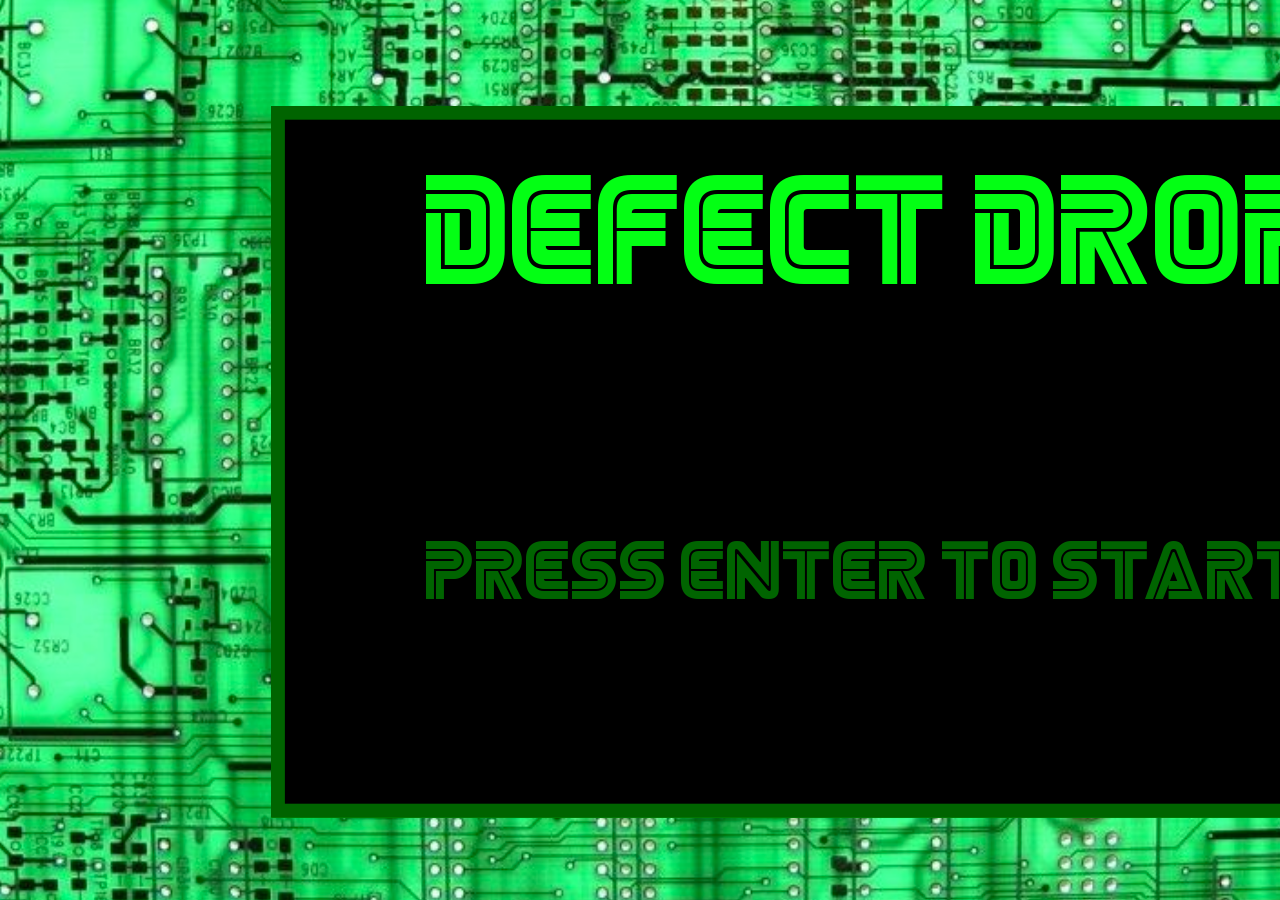
<file: index.html>
<!DOCTYPE html5>
<html lang="en">
<head>
<title> DEFECT DROP </title>
<meta charset="utf-8">
<link rel="stylesheet" href="styles/main.css" type="text/css">
<link rel="stylesheet" href="styles/r0b0t_f0nt/stylesheet.css" type="text/css">
<script src="scripts/main.js"></script>
</head>
<body>
<audio src="audio/plop.wav" id="ping"></audio>
<audio src="audio/negateSound.wav" id="uhuh"></audio>
<audio src="audio/bonusAtom.wav" id="bring"></audio>
<audio src="audio/bonusAtomLand.wav" id="thud"></audio>
<canvas id="myCanvas" width="1490" height="830"></canvas>
</body>
</html>
</file>
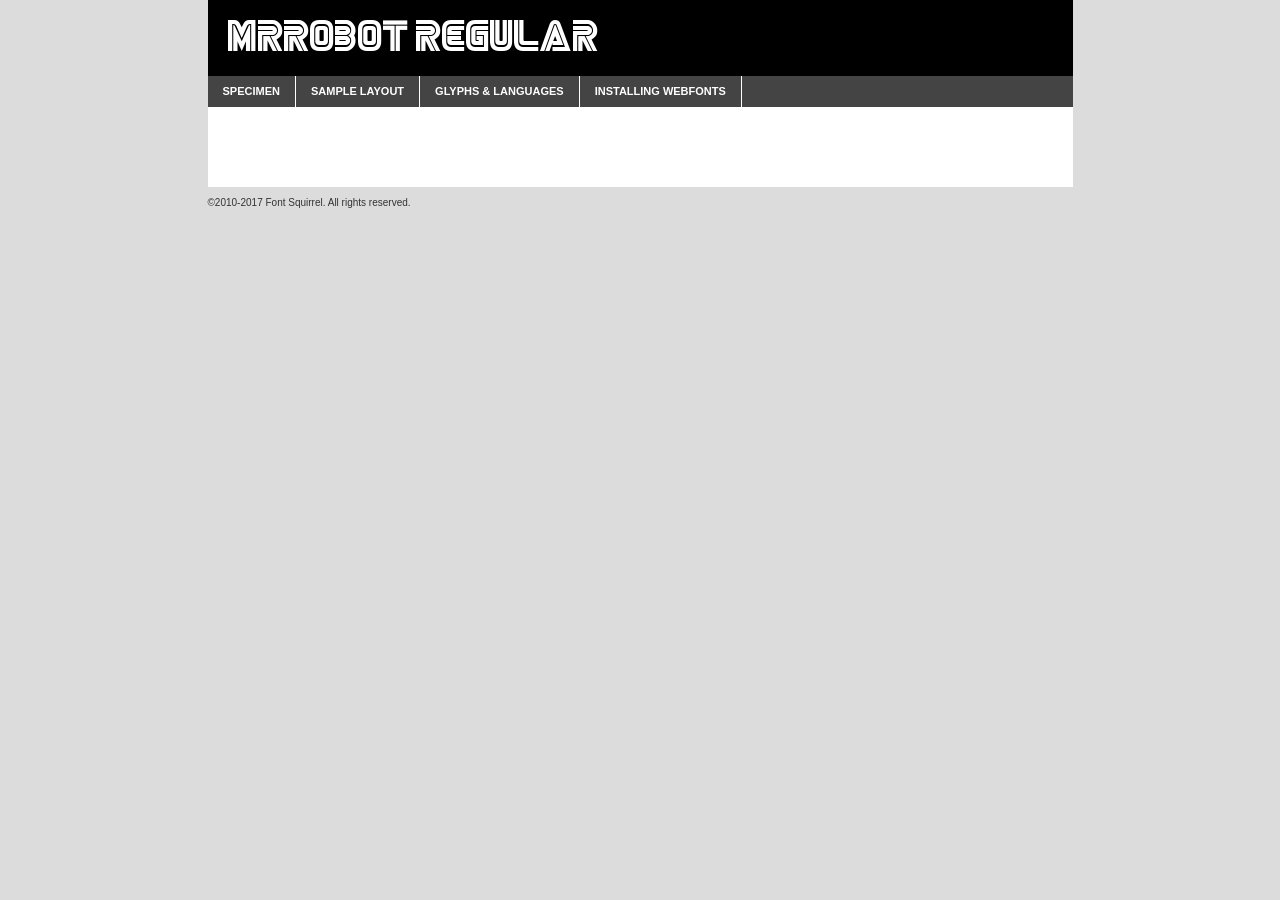
<file: styles/r0b0t_f0nt/mr_robot-demo.html>
<!DOCTYPE html PUBLIC "-//W3C//DTD XHTML 1.0 Transitional//EN"
	"http://www.w3.org/TR/xhtml1/DTD/xhtml1-transitional.dtd">

<html xmlns="http://www.w3.org/1999/xhtml" xml:lang="en" lang="en">
<head>
	<meta http-equiv="Content-Type" content="text/html; charset=utf-8" />
	<script src="http://ajax.googleapis.com/ajax/libs/jquery/1.7.2/jquery.min.js" type="text/javascript" charset="utf-8"></script>
	<script type="text/javascript">
	(function($){$.fn.easyTabs=function(option){var param=jQuery.extend({fadeSpeed:"fast",defaultContent:1,activeClass:'active'},option);$(this).each(function(){var thisId="#"+this.id;if(param.defaultContent==''){param.defaultContent=1;}
	if(typeof param.defaultContent=="number")
	{var defaultTab=$(thisId+" .tabs li:eq("+(param.defaultContent-1)+") a").attr('href').substr(1);}else{var defaultTab=param.defaultContent;}
	$(thisId+" .tabs li a").each(function(){var tabToHide=$(this).attr('href').substr(1);$("#"+tabToHide).addClass('easytabs-tab-content');});hideAll();changeContent(defaultTab);function hideAll(){$(thisId+" .easytabs-tab-content").hide();}
	function changeContent(tabId){hideAll();$(thisId+" .tabs li").removeClass(param.activeClass);$(thisId+" .tabs li a[href=#"+tabId+"]").closest('li').addClass(param.activeClass);if(param.fadeSpeed!="none")
	{$(thisId+" #"+tabId).fadeIn(param.fadeSpeed);}else{$(thisId+" #"+tabId).show();}}
	$(thisId+" .tabs li").click(function(){var tabId=$(this).find('a').attr('href').substr(1);changeContent(tabId);return false;});});}})(jQuery);
	</script>
	<link rel="stylesheet" href="specimen_files/specimen_stylesheet.css" type="text/css" charset="utf-8" />
	<link rel="stylesheet" href="stylesheet.css" type="text/css" charset="utf-8" />

	<style type="text/css">
					body{
				font-family: 'mrrobotregular';
							}
		</style>

	<title>MrRobot Regular Specimen</title>
	
	
	<script type="text/javascript" charset="utf-8">
		$(document).ready(function() {
			$('#container').easyTabs({defaultContent:1});
		});
	</script>
</head>

<body>
<div id="container">
	<div id="header">
		MrRobot Regular	</div>
	<ul class="tabs">
		<li><a href="#specimen">Specimen</a></li>
		<li><a href="#layout">Sample Layout</a></li>
				<li><a href="#glyphs">Glyphs &amp; Languages</a></li>
		<li><a href="#installing">Installing Webfonts</a></li>
		
	</ul>
	
	<div id="main_content">

		
			<div id="specimen">
		
				<div class="section">
					<div class="grid12 firstcol">
						<div class="huge">AaBb</div>
					</div>
				</div>
		
				<div class="section">
					<div class="glyph_range">A&#x200B;B&#x200b;C&#x200b;D&#x200b;E&#x200b;F&#x200b;G&#x200b;H&#x200b;I&#x200b;J&#x200b;K&#x200b;L&#x200b;M&#x200b;N&#x200b;O&#x200b;P&#x200b;Q&#x200b;R&#x200b;S&#x200b;T&#x200b;U&#x200b;V&#x200b;W&#x200b;X&#x200b;Y&#x200b;Z&#x200b;a&#x200b;b&#x200b;c&#x200b;d&#x200b;e&#x200b;f&#x200b;g&#x200b;h&#x200b;i&#x200b;j&#x200b;k&#x200b;l&#x200b;m&#x200b;n&#x200b;o&#x200b;p&#x200b;q&#x200b;r&#x200b;s&#x200b;t&#x200b;u&#x200b;v&#x200b;w&#x200b;x&#x200b;y&#x200b;z&#x200b;1&#x200b;2&#x200b;3&#x200b;4&#x200b;5&#x200b;6&#x200b;7&#x200b;8&#x200b;9&#x200b;0&#x200b;&amp;&#x200b;.&#x200b;,&#x200b;?&#x200b;!&#x200b;&#64;&#x200b;(&#x200b;)&#x200b;#&#x200b;$&#x200b;%&#x200b;*&#x200b;+&#x200b;-&#x200b;=&#x200b;:&#x200b;;</div>
				</div>
				<div class="section">
					<div class="grid12 firstcol">
						<table class="sample_table">
							<tr><td>10</td><td class="size10">abcdefghijklmnopqrstuvwxyzABCDEFGHIJKLMNOPQRSTUVWXYZ0123456789abcdefghijklmnopqrstuvwxyzABCDEFGHIJKLMNOPQRSTUVWXYZ0123456789abcdefghijklmnopqrstuvwxyzABCDEFGHIJKLMNOPQRSTUVWXYZ</td></tr>
							<tr><td>11</td><td class="size11">abcdefghijklmnopqrstuvwxyzABCDEFGHIJKLMNOPQRSTUVWXYZ0123456789abcdefghijklmnopqrstuvwxyzABCDEFGHIJKLMNOPQRSTUVWXYZ0123456789abcdefghijklmnopqrstuvwxyzABCDEFGHIJKLMNOPQRSTUVWXYZ</td></tr>
							<tr><td>12</td><td class="size12">abcdefghijklmnopqrstuvwxyzABCDEFGHIJKLMNOPQRSTUVWXYZ0123456789abcdefghijklmnopqrstuvwxyzABCDEFGHIJKLMNOPQRSTUVWXYZ0123456789abcdefghijklmnopqrstuvwxyzABCDEFGHIJKLMNOPQRSTUVWXYZ</td></tr>
							<tr><td>13</td><td class="size13">abcdefghijklmnopqrstuvwxyzABCDEFGHIJKLMNOPQRSTUVWXYZ0123456789abcdefghijklmnopqrstuvwxyzABCDEFGHIJKLMNOPQRSTUVWXYZ0123456789abcdefghijklmnopqrstuvwxyzABCDEFGHIJKLMNOPQRSTUVWXYZ</td></tr>
							<tr><td>14</td><td class="size14">abcdefghijklmnopqrstuvwxyzABCDEFGHIJKLMNOPQRSTUVWXYZ0123456789abcdefghijklmnopqrstuvwxyzABCDEFGHIJKLMNOPQRSTUVWXYZ0123456789abcdefghijklmnopqrstuvwxyzABCDEFGHIJKLMNOPQRSTUVWXYZ</td></tr>
							<tr><td>16</td><td class="size16">abcdefghijklmnopqrstuvwxyzABCDEFGHIJKLMNOPQRSTUVWXYZ0123456789abcdefghijklmnopqrstuvwxyzABCDEFGHIJKLMNOPQRSTUVWXYZ</td></tr>
							<tr><td>18</td><td class="size18">abcdefghijklmnopqrstuvwxyzABCDEFGHIJKLMNOPQRSTUVWXYZ0123456789abcdefghijklmnopqrstuvwxyzABCDEFGHIJKLMNOPQRSTUVWXYZ</td></tr>
							<tr><td>20</td><td class="size20">abcdefghijklmnopqrstuvwxyzABCDEFGHIJKLMNOPQRSTUVWXYZ0123456789abcdefghijklmnopqrstuvwxyzABCDEFGHIJKLMNOPQRSTUVWXYZ</td></tr>
							<tr><td>24</td><td class="size24">abcdefghijklmnopqrstuvwxyzABCDEFGHIJKLMNOPQRSTUVWXYZ0123456789abcdefghijklmnopqrstuvwxyzABCDEFGHIJKLMNOPQRSTUVWXYZ</td></tr>
							<tr><td>30</td><td class="size30">abcdefghijklmnopqrstuvwxyzABCDEFGHIJKLMNOPQRSTUVWXYZ0123456789abcdefghijklmnopqrstuvwxyzABCDEFGHIJKLMNOPQRSTUVWXYZ</td></tr>
							<tr><td>36</td><td class="size36">abcdefghijklmnopqrstuvwxyzABCDEFGHIJKLMNOPQRSTUVWXYZ0123456789abcdefghijklmnopqrstuvwxyzABCDEFGHIJKLMNOPQRSTUVWXYZ</td></tr>
							<tr><td>48</td><td class="size48">abcdefghijklmnopqrstuvwxyzABCDEFGHIJKLMNOPQRSTUVWXYZ0123456789abcdefghijklmnopqrstuvwxyzABCDEFGHIJKLMNOPQRSTUVWXYZ</td></tr>
							<tr><td>60</td><td class="size60">abcdefghijklmnopqrstuvwxyzABCDEFGHIJKLMNOPQRSTUVWXYZ0123456789abcdefghijklmnopqrstuvwxyzABCDEFGHIJKLMNOPQRSTUVWXYZ</td></tr>
							<tr><td>72</td><td class="size72">abcdefghijklmnopqrstuvwxyzABCDEFGHIJKLMNOPQRSTUVWXYZ0123456789abcdefghijklmnopqrstuvwxyzABCDEFGHIJKLMNOPQRSTUVWXYZ</td></tr>
							<tr><td>90</td><td class="size90">abcdefghijklmnopqrstuvwxyzABCDEFGHIJKLMNOPQRSTUVWXYZ0123456789abcdefghijklmnopqrstuvwxyzABCDEFGHIJKLMNOPQRSTUVWXYZ</td></tr>
						</table>
				
					</div>
			
				</div>
		
		
		
								<div class="section" id="bodycomparison">


										<div id="xheight">
				<div class="fontbody">&#x25FC;&#x25FC;&#x25FC;&#x25FC;&#x25FC;&#x25FC;&#x25FC;&#x25FC;&#x25FC;&#x25FC;&#x25FC;&#x25FC;&#x25FC;&#x25FC;&#x25FC;&#x25FC;&#x25FC;&#x25FC;&#x25FC;&#x25FC;&#x25FC;&#x25FC;&#x25FC;&#x25FC;&#x25FC;&#x25FC;&#x25FC;&#x25FC;&#x25FC;&#x25FC;&#x25FC;&#x25FC;&#x25FC;&#x25FC;&#x25FC;&#x25FC;&#x25FC;&#x25FC;&#x25FC;&#x25FC;&#x25FC;&#x25FC;&#x25FC;&#x25FC;&#x25FC;&#x25FC;&#x25FC;&#x25FC;&#x25FC;&#x25FC;&#x25FC;&#x25FC;&#x25FC;&#x25FC;&#x25FC;&#x25FC;&#x25FC;&#x25FC;&#x25FC;&#x25FC;&#x25FC;&#x25FC;&#x25FC;&#x25FC;&#x25FC;&#x25FC;&#x25FC;&#x25FC;&#x25FC;&#x25FC;&#x25FC;&#x25FC;&#x25FC;&#x25FC;&#x25FC;&#x25FC;&#x25FC;&#x25FC;&#x25FC;&#x25FC;&#x25FC;&#x25FC;&#x25FC;&#x25FC;&#x25FC;&#x25FC;&#x25FC;&#x25FC;&#x25FC;&#x25FC;&#x25FC;&#x25FC;&#x25FC;&#x25FC;&#x25FC;&#x25FC;&#x25FC;&#x25FC;&#x25FC;body</div><div class="arialbody">body</div><div class="verdanabody">body</div><div class="georgiabody">body</div></div>
										<div class="fontbody" style="z-index:1">
											body<span>MrRobot Regular</span>
										</div>
										<div class="arialbody" style="z-index:1">
											body<span>Arial</span>
										</div>
										<div class="verdanabody" style="z-index:1">
											body<span>Verdana</span>
										</div>
										<div class="georgiabody" style="z-index:1">
											body<span>Georgia</span>
										</div>



								</div>
		
		
				<div class="section psample psample_row1" id="">
					
					<div class="grid2 firstcol">
						<p class="size10"><span>10.</span>Aenean lacinia bibendum nulla sed consectetur. Fusce dapibus, tellus ac cursus commodo, tortor mauris condimentum nibh, ut fermentum massa justo sit amet risus. Nullam id dolor id nibh ultricies vehicula ut id elit. Cum sociis natoque penatibus et magnis dis parturient montes, nascetur ridiculus mus. Nulla vitae elit libero, a pharetra augue.</p>
			
					</div>
					<div class="grid3">
						<p class="size11"><span>11.</span>Aenean lacinia bibendum nulla sed consectetur. Fusce dapibus, tellus ac cursus commodo, tortor mauris condimentum nibh, ut fermentum massa justo sit amet risus. Nullam id dolor id nibh ultricies vehicula ut id elit. Cum sociis natoque penatibus et magnis dis parturient montes, nascetur ridiculus mus. Nulla vitae elit libero, a pharetra augue.</p>
			
					</div>
					<div class="grid3">
						<p class="size12"><span>12.</span>Aenean lacinia bibendum nulla sed consectetur. Fusce dapibus, tellus ac cursus commodo, tortor mauris condimentum nibh, ut fermentum massa justo sit amet risus. Nullam id dolor id nibh ultricies vehicula ut id elit. Cum sociis natoque penatibus et magnis dis parturient montes, nascetur ridiculus mus. Nulla vitae elit libero, a pharetra augue.</p>
			
					</div>
					<div class="grid4">
						<p class="size13"><span>13.</span>Aenean lacinia bibendum nulla sed consectetur. Fusce dapibus, tellus ac cursus commodo, tortor mauris condimentum nibh, ut fermentum massa justo sit amet risus. Nullam id dolor id nibh ultricies vehicula ut id elit. Cum sociis natoque penatibus et magnis dis parturient montes, nascetur ridiculus mus. Nulla vitae elit libero, a pharetra augue.</p>
			
					</div>
					<div class="white_blend"></div>
					
				</div>
				<div class="section psample psample_row2" id="">
					<div class="grid3 firstcol">
						<p class="size14"><span>14.</span>Aenean lacinia bibendum nulla sed consectetur. Fusce dapibus, tellus ac cursus commodo, tortor mauris condimentum nibh, ut fermentum massa justo sit amet risus. Nullam id dolor id nibh ultricies vehicula ut id elit. Cum sociis natoque penatibus et magnis dis parturient montes, nascetur ridiculus mus. Nulla vitae elit libero, a pharetra augue.</p>
			
					</div>
					<div class="grid4">
						<p class="size16"><span>16.</span>Aenean lacinia bibendum nulla sed consectetur. Fusce dapibus, tellus ac cursus commodo, tortor mauris condimentum nibh, ut fermentum massa justo sit amet risus. Nullam id dolor id nibh ultricies vehicula ut id elit. Cum sociis natoque penatibus et magnis dis parturient montes, nascetur ridiculus mus. Nulla vitae elit libero, a pharetra augue.</p>
			
					</div>
					<div class="grid5">
						<p class="size18"><span>18.</span>Aenean lacinia bibendum nulla sed consectetur. Fusce dapibus, tellus ac cursus commodo, tortor mauris condimentum nibh, ut fermentum massa justo sit amet risus. Nullam id dolor id nibh ultricies vehicula ut id elit. Cum sociis natoque penatibus et magnis dis parturient montes, nascetur ridiculus mus. Nulla vitae elit libero, a pharetra augue.</p>
			
					</div>

					<div class="white_blend"></div>

				</div>
				
				<div class="section psample psample_row3" id="">
					<div class="grid5 firstcol">
						<p class="size20"><span>20.</span>Aenean lacinia bibendum nulla sed consectetur. Fusce dapibus, tellus ac cursus commodo, tortor mauris condimentum nibh, ut fermentum massa justo sit amet risus. Nullam id dolor id nibh ultricies vehicula ut id elit. Cum sociis natoque penatibus et magnis dis parturient montes, nascetur ridiculus mus. Nulla vitae elit libero, a pharetra augue.</p>
					</div>
					<div class="grid7">
						<p class="size24"><span>24.</span>Aenean lacinia bibendum nulla sed consectetur. Fusce dapibus, tellus ac cursus commodo, tortor mauris condimentum nibh, ut fermentum massa justo sit amet risus. Nullam id dolor id nibh ultricies vehicula ut id elit. Cum sociis natoque penatibus et magnis dis parturient montes, nascetur ridiculus mus. Nulla vitae elit libero, a pharetra augue.</p>
					</div>
					
					<div class="white_blend"></div>
					
				</div>
				
				<div class="section psample psample_row4" id="">
					<div class="grid12 firstcol">
						<p class="size30"><span>30.</span>Aenean lacinia bibendum nulla sed consectetur. Fusce dapibus, tellus ac cursus commodo, tortor mauris condimentum nibh, ut fermentum massa justo sit amet risus. Nullam id dolor id nibh ultricies vehicula ut id elit. Cum sociis natoque penatibus et magnis dis parturient montes, nascetur ridiculus mus. Nulla vitae elit libero, a pharetra augue.</p>
					</div>
					<div class="white_blend"></div>
					
				</div>
				
				
				
				<div class="section psample psample_row1 fullreverse">
					<div class="grid2 firstcol">
						<p class="size10"><span>10.</span>Aenean lacinia bibendum nulla sed consectetur. Fusce dapibus, tellus ac cursus commodo, tortor mauris condimentum nibh, ut fermentum massa justo sit amet risus. Nullam id dolor id nibh ultricies vehicula ut id elit. Cum sociis natoque penatibus et magnis dis parturient montes, nascetur ridiculus mus. Nulla vitae elit libero, a pharetra augue.</p>
			
					</div>
					<div class="grid3">
						<p class="size11"><span>11.</span>Aenean lacinia bibendum nulla sed consectetur. Fusce dapibus, tellus ac cursus commodo, tortor mauris condimentum nibh, ut fermentum massa justo sit amet risus. Nullam id dolor id nibh ultricies vehicula ut id elit. Cum sociis natoque penatibus et magnis dis parturient montes, nascetur ridiculus mus. Nulla vitae elit libero, a pharetra augue.</p>
			
					</div>
					<div class="grid3">
						<p class="size12"><span>12.</span>Aenean lacinia bibendum nulla sed consectetur. Fusce dapibus, tellus ac cursus commodo, tortor mauris condimentum nibh, ut fermentum massa justo sit amet risus. Nullam id dolor id nibh ultricies vehicula ut id elit. Cum sociis natoque penatibus et magnis dis parturient montes, nascetur ridiculus mus. Nulla vitae elit libero, a pharetra augue.</p>
			
					</div>
					<div class="grid4">
						<p class="size13"><span>13.</span>Aenean lacinia bibendum nulla sed consectetur. Fusce dapibus, tellus ac cursus commodo, tortor mauris condimentum nibh, ut fermentum massa justo sit amet risus. Nullam id dolor id nibh ultricies vehicula ut id elit. Cum sociis natoque penatibus et magnis dis parturient montes, nascetur ridiculus mus. Nulla vitae elit libero, a pharetra augue.</p>
			
					</div>
					<div class="black_blend"></div>
					
				</div>
				
				<div class="section psample psample_row2 fullreverse">
					<div class="grid3 firstcol">
						<p class="size14"><span>14.</span>Aenean lacinia bibendum nulla sed consectetur. Fusce dapibus, tellus ac cursus commodo, tortor mauris condimentum nibh, ut fermentum massa justo sit amet risus. Nullam id dolor id nibh ultricies vehicula ut id elit. Cum sociis natoque penatibus et magnis dis parturient montes, nascetur ridiculus mus. Nulla vitae elit libero, a pharetra augue.</p>
			
					</div>
					<div class="grid4">
						<p class="size16"><span>16.</span>Aenean lacinia bibendum nulla sed consectetur. Fusce dapibus, tellus ac cursus commodo, tortor mauris condimentum nibh, ut fermentum massa justo sit amet risus. Nullam id dolor id nibh ultricies vehicula ut id elit. Cum sociis natoque penatibus et magnis dis parturient montes, nascetur ridiculus mus. Nulla vitae elit libero, a pharetra augue.</p>
			
					</div>
					<div class="grid5">
						<p class="size18"><span>18.</span>Aenean lacinia bibendum nulla sed consectetur. Fusce dapibus, tellus ac cursus commodo, tortor mauris condimentum nibh, ut fermentum massa justo sit amet risus. Nullam id dolor id nibh ultricies vehicula ut id elit. Cum sociis natoque penatibus et magnis dis parturient montes, nascetur ridiculus mus. Nulla vitae elit libero, a pharetra augue.</p>
			
					</div>
					<div class="black_blend"></div>

				</div>
				
				<div class="section psample fullreverse psample_row3" id="">
					<div class="grid5 firstcol">
						<p class="size20"><span>20.</span>Aenean lacinia bibendum nulla sed consectetur. Fusce dapibus, tellus ac cursus commodo, tortor mauris condimentum nibh, ut fermentum massa justo sit amet risus. Nullam id dolor id nibh ultricies vehicula ut id elit. Cum sociis natoque penatibus et magnis dis parturient montes, nascetur ridiculus mus. Nulla vitae elit libero, a pharetra augue.</p>
					</div>
					<div class="grid7">
						<p class="size24"><span>24.</span>Aenean lacinia bibendum nulla sed consectetur. Fusce dapibus, tellus ac cursus commodo, tortor mauris condimentum nibh, ut fermentum massa justo sit amet risus. Nullam id dolor id nibh ultricies vehicula ut id elit. Cum sociis natoque penatibus et magnis dis parturient montes, nascetur ridiculus mus. Nulla vitae elit libero, a pharetra augue.</p>
					</div>
					
					<div class="black_blend"></div>
					
				</div>
				
				<div class="section psample fullreverse psample_row4" id="" style="border-bottom: 20px #000 solid;">
					<div class="grid12 firstcol">
						<p class="size30"><span>30.</span>Aenean lacinia bibendum nulla sed consectetur. Fusce dapibus, tellus ac cursus commodo, tortor mauris condimentum nibh, ut fermentum massa justo sit amet risus. Nullam id dolor id nibh ultricies vehicula ut id elit. Cum sociis natoque penatibus et magnis dis parturient montes, nascetur ridiculus mus. Nulla vitae elit libero, a pharetra augue.</p>
					</div>
					<div class="black_blend"></div>
					
				</div>
				
				
				
				
			</div>
			
			<div id="layout">
				
				<div class="section">
					
					<div class="grid12 firstcol">
						<h1>Lorem Ipsum Dolor</h1>
						<h2>Etiam porta sem malesuada magna mollis euismod</h2>
						
						<p class="byline">By <a href="#link">Aenean Lacinia</a></p>
					</div>
				</div>
				<div class="section">
					<div class="grid8 firstcol">
						<p class="large">Donec sed odio dui. Morbi leo risus, porta ac consectetur ac, vestibulum at eros. Fusce dapibus, tellus ac cursus commodo, tortor mauris condimentum nibh, ut fermentum massa justo sit amet risus. </p>

						
						<h3>Pellentesque ornare sem</h3>

						<p>Maecenas sed diam eget risus varius blandit sit amet non magna. Maecenas faucibus mollis interdum. Donec ullamcorper nulla non metus auctor fringilla. Nullam id dolor id nibh ultricies vehicula ut id elit. Nullam id dolor id nibh ultricies vehicula ut id elit. </p>

						<p>Aenean eu leo quam. Pellentesque ornare sem lacinia quam venenatis vestibulum. Lorem ipsum dolor sit amet, consectetur adipiscing elit. Cum sociis natoque penatibus et magnis dis parturient montes, nascetur ridiculus mus. </p>

						<p>Nulla vitae elit libero, a pharetra augue. Praesent commodo cursus magna, vel scelerisque nisl consectetur et. Aenean lacinia bibendum nulla sed consectetur. </p>

						<p>Nullam quis risus eget urna mollis ornare vel eu leo. Nullam quis risus eget urna mollis ornare vel eu leo. Maecenas sed diam eget risus varius blandit sit amet non magna. Donec ullamcorper nulla non metus auctor fringilla. </p>

						<h3>Cras mattis consectetur</h3>

						<p>Aenean eu leo quam. Pellentesque ornare sem lacinia quam venenatis vestibulum. Aenean lacinia bibendum nulla sed consectetur. Integer posuere erat a ante venenatis dapibus posuere velit aliquet. Cras mattis consectetur purus sit amet fermentum. </p>

						<p>Nullam id dolor id nibh ultricies vehicula ut id elit. Nullam quis risus eget urna mollis ornare vel eu leo. Cras mattis consectetur purus sit amet fermentum.</p>
					</div>
					
					<div class="grid4 sidebar">
						
						<div class="box reverse">
							<p class="last">Nullam quis risus eget urna mollis ornare vel eu leo. Donec ullamcorper nulla non metus auctor fringilla. Cras mattis consectetur purus sit amet fermentum. Sed posuere consectetur est at lobortis. Lorem ipsum dolor sit amet, consectetur adipiscing elit. </p>
						</div>
						
						<p class="caption">Maecenas sed diam eget risus varius.</p>

						<p>Vestibulum id ligula porta felis euismod semper. Integer posuere erat a ante venenatis dapibus posuere velit aliquet. Vestibulum id ligula porta felis euismod semper. Sed posuere consectetur est at lobortis. Maecenas sed diam eget risus varius blandit sit amet non magna. Fusce dapibus, tellus ac cursus commodo, tortor mauris condimentum nibh, ut fermentum massa justo sit amet risus. </p>

					

						<p>Duis mollis, est non commodo luctus, nisi erat porttitor ligula, eget lacinia odio sem nec elit. Aenean lacinia bibendum nulla sed consectetur. Vivamus sagittis lacus vel augue laoreet rutrum faucibus dolor auctor. Aenean lacinia bibendum nulla sed consectetur. Nullam quis risus eget urna mollis ornare vel eu leo. </p>

						<p>Praesent commodo cursus magna, vel scelerisque nisl consectetur et. Donec ullamcorper nulla non metus auctor fringilla. Maecenas faucibus mollis interdum. Fusce dapibus, tellus ac cursus commodo, tortor mauris condimentum nibh, ut fermentum massa justo sit amet risus. </p>

					</div>
				</div>
				
			</div>


			



		<div id="glyphs">
			<div class="section">
				<div class="grid12 firstcol">
			
				<h1>Language Support</h1>
				<p>The subset of MrRobot Regular in this kit supports the following languages:<br />
			
					Albanian, Basque, Breton, Chamorro, Danish, Dutch, English, Faroese, Finnish, French, Frisian, Galician, German, Icelandic, Italian, Malagasy, Norwegian, Portuguese, Spanish, Alsatian, Aragonese, Arapaho, Arrernte, Asturian, Aymara, Bislama, Cebuano, Corsican, Fijian, French_creole, Genoese, Gilbertese, Greenlandic, Haitian_creole, Hiligaynon, Hmong, Hopi, Ibanag, Iloko_ilokano, Indonesian, Interglossa_glosa, Interlingua, Irish_gaelic, Jerriais, Lojban, Lombard, Luxembourgeois, Manx, Mohawk, Norfolk_pitcairnese, Occitan, Oromo, Pangasinan, Papiamento, Piedmontese, Potawatomi, Rhaeto-romance, Romansh, Rotokas, Sami_lule, Samoan, Sardinian, Scots_gaelic, Seychelles_creole, Shona, Sicilian, Somali, Southern_ndebele, Swahili, Swati_swazi, Tagalog_filipino_pilipino, Tetum, Tok_pisin, Uyghur_latinized, Volapuk, Walloon, Warlpiri, Xhosa, Yapese, Zulu, Latinbasic, Ubasic, Demo				</p>
				<h1>Glyph Chart</h1>
				<p>The subset of MrRobot Regular in this kit includes all the glyphs listed below. Unicode entities are included above each glyph to help you insert individual characters into your layout.</p>
				<div id="glyph_chart">
			
																				 <div><p>&amp;#32;</p>&#32;</div>
																				 <div><p>&amp;#33;</p>&#33;</div>
																				 <div><p>&amp;#34;</p>&#34;</div>
																				 <div><p>&amp;#35;</p>&#35;</div>
																				 <div><p>&amp;#36;</p>&#36;</div>
																				 <div><p>&amp;#37;</p>&#37;</div>
																				 <div><p>&amp;#38;</p>&#38;</div>
																				 <div><p>&amp;#39;</p>&#39;</div>
																				 <div><p>&amp;#40;</p>&#40;</div>
																				 <div><p>&amp;#41;</p>&#41;</div>
																				 <div><p>&amp;#42;</p>&#42;</div>
																				 <div><p>&amp;#43;</p>&#43;</div>
																				 <div><p>&amp;#44;</p>&#44;</div>
																				 <div><p>&amp;#45;</p>&#45;</div>
																				 <div><p>&amp;#46;</p>&#46;</div>
																				 <div><p>&amp;#47;</p>&#47;</div>
																				 <div><p>&amp;#48;</p>&#48;</div>
																				 <div><p>&amp;#49;</p>&#49;</div>
																				 <div><p>&amp;#50;</p>&#50;</div>
																				 <div><p>&amp;#51;</p>&#51;</div>
																				 <div><p>&amp;#52;</p>&#52;</div>
																				 <div><p>&amp;#53;</p>&#53;</div>
																				 <div><p>&amp;#54;</p>&#54;</div>
																				 <div><p>&amp;#55;</p>&#55;</div>
																				 <div><p>&amp;#56;</p>&#56;</div>
																				 <div><p>&amp;#57;</p>&#57;</div>
																				 <div><p>&amp;#58;</p>&#58;</div>
																				 <div><p>&amp;#59;</p>&#59;</div>
																				 <div><p>&amp;#60;</p>&#60;</div>
																				 <div><p>&amp;#61;</p>&#61;</div>
																				 <div><p>&amp;#62;</p>&#62;</div>
																				 <div><p>&amp;#63;</p>&#63;</div>
																				 <div><p>&amp;#64;</p>&#64;</div>
																				 <div><p>&amp;#65;</p>&#65;</div>
																				 <div><p>&amp;#66;</p>&#66;</div>
																				 <div><p>&amp;#67;</p>&#67;</div>
																				 <div><p>&amp;#68;</p>&#68;</div>
																				 <div><p>&amp;#69;</p>&#69;</div>
																				 <div><p>&amp;#70;</p>&#70;</div>
																				 <div><p>&amp;#71;</p>&#71;</div>
																				 <div><p>&amp;#72;</p>&#72;</div>
																				 <div><p>&amp;#73;</p>&#73;</div>
																				 <div><p>&amp;#74;</p>&#74;</div>
																				 <div><p>&amp;#75;</p>&#75;</div>
																				 <div><p>&amp;#76;</p>&#76;</div>
																				 <div><p>&amp;#77;</p>&#77;</div>
																				 <div><p>&amp;#78;</p>&#78;</div>
																				 <div><p>&amp;#79;</p>&#79;</div>
																				 <div><p>&amp;#80;</p>&#80;</div>
																				 <div><p>&amp;#81;</p>&#81;</div>
																				 <div><p>&amp;#82;</p>&#82;</div>
																				 <div><p>&amp;#83;</p>&#83;</div>
																				 <div><p>&amp;#84;</p>&#84;</div>
																				 <div><p>&amp;#85;</p>&#85;</div>
																				 <div><p>&amp;#86;</p>&#86;</div>
																				 <div><p>&amp;#87;</p>&#87;</div>
																				 <div><p>&amp;#88;</p>&#88;</div>
																				 <div><p>&amp;#89;</p>&#89;</div>
																				 <div><p>&amp;#90;</p>&#90;</div>
																				 <div><p>&amp;#91;</p>&#91;</div>
																				 <div><p>&amp;#92;</p>&#92;</div>
																				 <div><p>&amp;#93;</p>&#93;</div>
																				 <div><p>&amp;#94;</p>&#94;</div>
																				 <div><p>&amp;#95;</p>&#95;</div>
																				 <div><p>&amp;#96;</p>&#96;</div>
																				 <div><p>&amp;#97;</p>&#97;</div>
																				 <div><p>&amp;#98;</p>&#98;</div>
																				 <div><p>&amp;#99;</p>&#99;</div>
																				 <div><p>&amp;#100;</p>&#100;</div>
																				 <div><p>&amp;#101;</p>&#101;</div>
																				 <div><p>&amp;#102;</p>&#102;</div>
																				 <div><p>&amp;#103;</p>&#103;</div>
																				 <div><p>&amp;#104;</p>&#104;</div>
																				 <div><p>&amp;#105;</p>&#105;</div>
																				 <div><p>&amp;#106;</p>&#106;</div>
																				 <div><p>&amp;#107;</p>&#107;</div>
																				 <div><p>&amp;#108;</p>&#108;</div>
																				 <div><p>&amp;#109;</p>&#109;</div>
																				 <div><p>&amp;#110;</p>&#110;</div>
																				 <div><p>&amp;#111;</p>&#111;</div>
																				 <div><p>&amp;#112;</p>&#112;</div>
																				 <div><p>&amp;#113;</p>&#113;</div>
																				 <div><p>&amp;#114;</p>&#114;</div>
																				 <div><p>&amp;#115;</p>&#115;</div>
																				 <div><p>&amp;#116;</p>&#116;</div>
																				 <div><p>&amp;#117;</p>&#117;</div>
																				 <div><p>&amp;#118;</p>&#118;</div>
																				 <div><p>&amp;#119;</p>&#119;</div>
																				 <div><p>&amp;#120;</p>&#120;</div>
																				 <div><p>&amp;#121;</p>&#121;</div>
																				 <div><p>&amp;#122;</p>&#122;</div>
																				 <div><p>&amp;#123;</p>&#123;</div>
																				 <div><p>&amp;#124;</p>&#124;</div>
																				 <div><p>&amp;#125;</p>&#125;</div>
																				 <div><p>&amp;#126;</p>&#126;</div>
																				 <div><p>&amp;#160;</p>&#160;</div>
																				 <div><p>&amp;#161;</p>&#161;</div>
																				 <div><p>&amp;#162;</p>&#162;</div>
																				 <div><p>&amp;#163;</p>&#163;</div>
																				 <div><p>&amp;#164;</p>&#164;</div>
																				 <div><p>&amp;#165;</p>&#165;</div>
																				 <div><p>&amp;#166;</p>&#166;</div>
																				 <div><p>&amp;#167;</p>&#167;</div>
																				 <div><p>&amp;#168;</p>&#168;</div>
																				 <div><p>&amp;#169;</p>&#169;</div>
																				 <div><p>&amp;#170;</p>&#170;</div>
																				 <div><p>&amp;#171;</p>&#171;</div>
																				 <div><p>&amp;#172;</p>&#172;</div>
																				 <div><p>&amp;#173;</p>&#173;</div>
																				 <div><p>&amp;#174;</p>&#174;</div>
																				 <div><p>&amp;#175;</p>&#175;</div>
																				 <div><p>&amp;#176;</p>&#176;</div>
																				 <div><p>&amp;#177;</p>&#177;</div>
																				 <div><p>&amp;#178;</p>&#178;</div>
																				 <div><p>&amp;#179;</p>&#179;</div>
																				 <div><p>&amp;#180;</p>&#180;</div>
																				 <div><p>&amp;#181;</p>&#181;</div>
																				 <div><p>&amp;#182;</p>&#182;</div>
																				 <div><p>&amp;#183;</p>&#183;</div>
																				 <div><p>&amp;#184;</p>&#184;</div>
																				 <div><p>&amp;#185;</p>&#185;</div>
																				 <div><p>&amp;#186;</p>&#186;</div>
																				 <div><p>&amp;#187;</p>&#187;</div>
																				 <div><p>&amp;#188;</p>&#188;</div>
																				 <div><p>&amp;#189;</p>&#189;</div>
																				 <div><p>&amp;#190;</p>&#190;</div>
																				 <div><p>&amp;#191;</p>&#191;</div>
																				 <div><p>&amp;#192;</p>&#192;</div>
																				 <div><p>&amp;#193;</p>&#193;</div>
																				 <div><p>&amp;#194;</p>&#194;</div>
																				 <div><p>&amp;#195;</p>&#195;</div>
																				 <div><p>&amp;#196;</p>&#196;</div>
																				 <div><p>&amp;#197;</p>&#197;</div>
																				 <div><p>&amp;#198;</p>&#198;</div>
																				 <div><p>&amp;#199;</p>&#199;</div>
																				 <div><p>&amp;#200;</p>&#200;</div>
																				 <div><p>&amp;#201;</p>&#201;</div>
																				 <div><p>&amp;#202;</p>&#202;</div>
																				 <div><p>&amp;#203;</p>&#203;</div>
																				 <div><p>&amp;#204;</p>&#204;</div>
																				 <div><p>&amp;#205;</p>&#205;</div>
																				 <div><p>&amp;#206;</p>&#206;</div>
																				 <div><p>&amp;#207;</p>&#207;</div>
																				 <div><p>&amp;#208;</p>&#208;</div>
																				 <div><p>&amp;#209;</p>&#209;</div>
																				 <div><p>&amp;#210;</p>&#210;</div>
																				 <div><p>&amp;#211;</p>&#211;</div>
																				 <div><p>&amp;#212;</p>&#212;</div>
																				 <div><p>&amp;#213;</p>&#213;</div>
																				 <div><p>&amp;#214;</p>&#214;</div>
																				 <div><p>&amp;#215;</p>&#215;</div>
																				 <div><p>&amp;#216;</p>&#216;</div>
																				 <div><p>&amp;#217;</p>&#217;</div>
																				 <div><p>&amp;#218;</p>&#218;</div>
																				 <div><p>&amp;#219;</p>&#219;</div>
																				 <div><p>&amp;#220;</p>&#220;</div>
																				 <div><p>&amp;#221;</p>&#221;</div>
																				 <div><p>&amp;#222;</p>&#222;</div>
																				 <div><p>&amp;#223;</p>&#223;</div>
																				 <div><p>&amp;#224;</p>&#224;</div>
																				 <div><p>&amp;#225;</p>&#225;</div>
																				 <div><p>&amp;#226;</p>&#226;</div>
																				 <div><p>&amp;#227;</p>&#227;</div>
																				 <div><p>&amp;#228;</p>&#228;</div>
																				 <div><p>&amp;#229;</p>&#229;</div>
																				 <div><p>&amp;#230;</p>&#230;</div>
																				 <div><p>&amp;#231;</p>&#231;</div>
																				 <div><p>&amp;#232;</p>&#232;</div>
																				 <div><p>&amp;#233;</p>&#233;</div>
																				 <div><p>&amp;#234;</p>&#234;</div>
																				 <div><p>&amp;#235;</p>&#235;</div>
																				 <div><p>&amp;#236;</p>&#236;</div>
																				 <div><p>&amp;#237;</p>&#237;</div>
																				 <div><p>&amp;#238;</p>&#238;</div>
																				 <div><p>&amp;#239;</p>&#239;</div>
																				 <div><p>&amp;#240;</p>&#240;</div>
																				 <div><p>&amp;#241;</p>&#241;</div>
																				 <div><p>&amp;#242;</p>&#242;</div>
																				 <div><p>&amp;#243;</p>&#243;</div>
																				 <div><p>&amp;#244;</p>&#244;</div>
																				 <div><p>&amp;#245;</p>&#245;</div>
																				 <div><p>&amp;#246;</p>&#246;</div>
																				 <div><p>&amp;#247;</p>&#247;</div>
																				 <div><p>&amp;#248;</p>&#248;</div>
																				 <div><p>&amp;#249;</p>&#249;</div>
																				 <div><p>&amp;#250;</p>&#250;</div>
																				 <div><p>&amp;#251;</p>&#251;</div>
																				 <div><p>&amp;#252;</p>&#252;</div>
																				 <div><p>&amp;#253;</p>&#253;</div>
																				 <div><p>&amp;#254;</p>&#254;</div>
																				 <div><p>&amp;#255;</p>&#255;</div>
																				 <div><p>&amp;#338;</p>&#338;</div>
																				 <div><p>&amp;#339;</p>&#339;</div>
																				 <div><p>&amp;#376;</p>&#376;</div>
																				 <div><p>&amp;#710;</p>&#710;</div>
																				 <div><p>&amp;#732;</p>&#732;</div>
																				 <div><p>&amp;#8192;</p>&#8192;</div>
																				 <div><p>&amp;#8193;</p>&#8193;</div>
																				 <div><p>&amp;#8194;</p>&#8194;</div>
																				 <div><p>&amp;#8195;</p>&#8195;</div>
																				 <div><p>&amp;#8196;</p>&#8196;</div>
																				 <div><p>&amp;#8197;</p>&#8197;</div>
																				 <div><p>&amp;#8198;</p>&#8198;</div>
																				 <div><p>&amp;#8199;</p>&#8199;</div>
																				 <div><p>&amp;#8200;</p>&#8200;</div>
																				 <div><p>&amp;#8201;</p>&#8201;</div>
																				 <div><p>&amp;#8202;</p>&#8202;</div>
																				 <div><p>&amp;#8208;</p>&#8208;</div>
																				 <div><p>&amp;#8209;</p>&#8209;</div>
																				 <div><p>&amp;#8210;</p>&#8210;</div>
																				 <div><p>&amp;#8211;</p>&#8211;</div>
																				 <div><p>&amp;#8212;</p>&#8212;</div>
																				 <div><p>&amp;#8216;</p>&#8216;</div>
																				 <div><p>&amp;#8217;</p>&#8217;</div>
																				 <div><p>&amp;#8218;</p>&#8218;</div>
																				 <div><p>&amp;#8220;</p>&#8220;</div>
																				 <div><p>&amp;#8221;</p>&#8221;</div>
																				 <div><p>&amp;#8222;</p>&#8222;</div>
																				 <div><p>&amp;#8226;</p>&#8226;</div>
																				 <div><p>&amp;#8230;</p>&#8230;</div>
																				 <div><p>&amp;#8239;</p>&#8239;</div>
																				 <div><p>&amp;#8249;</p>&#8249;</div>
																				 <div><p>&amp;#8250;</p>&#8250;</div>
																				 <div><p>&amp;#8287;</p>&#8287;</div>
																				 <div><p>&amp;#8364;</p>&#8364;</div>
																				 <div><p>&amp;#8482;</p>&#8482;</div>
																				 <div><p>&amp;#9724;</p>&#9724;</div>
																																																</div>	
				</div>
		
		
			</div>
		</div>
		
		
		<div id="specs">
			
		</div>
	
		<div id="installing">
			<div class="section">
				<div class="grid7 firstcol">
					<h1>Installing Webfonts</h1>
					
					<p>Webfonts are supported by all major browser platforms but not all in the same way. There are currently four different font formats that must be included in order to target all browsers. This includes TTF, WOFF, EOT and SVG.</p>
					
					<h2>1. Upload your webfonts</h2>
					<p>You must upload your webfont kit to your website. They should be in or near the same directory as your CSS files.</p>
					
					<h2>2. Include the webfont stylesheet</h2>
					<p>A special CSS @font-face declaration helps the various browsers select the appropriate font it needs without causing you a bunch of headaches. Learn more about this syntax by reading the <a href="https://www.fontspring.com/blog/further-hardening-of-the-bulletproof-syntax">Fontspring blog post</a> about it. The code for it is as follows:</p>


<code>
@font-face{ 
	font-family: 'MyWebFont';
	src: url('WebFont.eot');
	src: url('WebFont.eot?#iefix') format('embedded-opentype'),
	     url('WebFont.woff') format('woff'),
	     url('WebFont.ttf') format('truetype'),
	     url('WebFont.svg#webfont') format('svg');
}
</code>

	<p>We've already gone ahead and generated the code for you. All you have to do is link to the stylesheet in your HTML, like this:</p>
	<code>&lt;link rel=&quot;stylesheet&quot; href=&quot;stylesheet.css&quot; type=&quot;text/css&quot; charset=&quot;utf-8&quot; /&gt;</code>

					<h2>3. Modify your own stylesheet</h2>
					<p>To take advantage of your new fonts, you must tell your stylesheet to use them. Look at the original @font-face declaration above and find the property called "font-family." The name linked there will be what you use to reference the font. Prepend that webfont name to the font stack in the "font-family" property, inside the selector you want to change. For example:</p>
<code>p { font-family: 'WebFont', Arial, sans-serif; }</code>

<h2>4. Test</h2>
<p>Getting webfonts to work cross-browser <em>can</em> be tricky. Use the information in the sidebar to help you if you find that fonts aren't loading in a particular browser.</p>
				</div>
				
				<div class="grid5 sidebar">
					<div class="box">
						<h2>Troubleshooting<br />Font-Face Problems</h2>
						<p>Having trouble getting your webfonts to load in your new website? Here are some tips to sort out what might be the problem.</p>

						<h3>Fonts not showing in any browser</h3>

						<p>This sounds like you need to work on the plumbing. You either did not upload the fonts to the correct directory, or you did not link the fonts properly in the CSS. If you've confirmed that all this is correct and you still have a problem, take a look at your .htaccess file and see if requests are getting intercepted.</p>

						<h3>Fonts not loading in iPhone or iPad</h3>

						<p>The most common problem here is that you are serving the fonts from an IIS server. IIS refuses to serve files that have unknown MIME types. If that is the case, you must set the MIME type for SVG to "image/svg+xml" in the server settings. Follow these instructions from Microsoft if you need help.</p>

						<h3>Fonts not loading in Firefox</h3>

						<p>The primary reason for this failure? You are still using a version Firefox older than 3.5. So upgrade already! If that isn't it, then you are very likely serving fonts from a different domain. Firefox requires that all font assets be served from the same domain. Lastly it is possible that you need to add WOFF to your list of MIME types (if you are serving via IIS.)</p>

						<h3>Fonts not loading in IE</h3>

						<p>Are you looking at Internet Explorer on an actual Windows machine or are you cheating by using a service like Adobe BrowserLab? Many of these screenshot services do not render @font-face for IE. Best to test it on a real machine.</p>

						<h3>Fonts not loading in IE9</h3>

						<p>IE9, like Firefox, requires that fonts be served from the same domain as the website. Make sure that is the case.</p>
					</div>
				</div>
			</div>
			
		</div>
	
	</div>
	<div id="footer">
		<p>&copy;2010-2017 Font Squirrel. All rights reserved.</p>
	</div>
</div>
</body>
</html>
</file>
<file: styles/main.css>
html {
	width: 100%;
	height: 100%;
}


body {
	background-image: url("images/circuitBoard.png"); 
	padding: 0;
	margin: 0;
}

h1 {
	background-color: #03ff14 ;
	color: black;
	font-family: 'mrrobotregular';
	font-weight: 300;
	font-size: 40px;
	padding: 5px;
	width: fit-content;
	text-align: center;
	justify-content: center;
	border: 1px solid black;
	border radius: 12px;
}



#command {
	background-color: #03ff14;
	font-family: 'mrrobotregular';
	font-weight: 300;
	font-size: 30px;
	width: fit-content;
	text-align: center;
	justify-content: center;
	color: black;
	padding: 5px;
	border: 5px solid black;
	border-radius: 12px;
}

#myCanvas {
	width: 100%;
	height: 100%;
	

}
</file>
<file: styles/r0b0t_f0nt/stylesheet.css>
/*! Generated by Font Squirrel (https://www.fontsquirrel.com) on March 11, 2018 */



@font-face {
    font-family: 'mrrobotregular';
    src: url('mr_robot-webfont.woff2') format('woff2'),
         url('mr_robot-webfont.woff') format('woff');
    font-weight: normal;
    font-style: normal;

}
</file>
<file: styles/r0b0t_f0nt/specimen_files/specimen_stylesheet.css>
@import url('grid_12-825-55-15.css');

/*  
	CSS Reset by Eric Meyer - Released under Public Domain
    http://meyerweb.com/eric/tools/css/reset/
*/
html, body, div, span, applet, object, iframe,
h1, h2, h3, h4, h5, h6, p, blockquote, pre,
a, abbr, acronym, address, big, cite, code,
del, dfn, em, font, img, ins, kbd, q, s, samp,
small, strike, strong, sub, sup, tt, var,
b, u, i, center, dl, dt, dd, ol, ul, li,
fieldset, form, label, legend, table, 
caption, tbody, tfoot, thead, tr, th, td 
                  {margin: 0;padding: 0;border: 0;outline: 0;
                  font-size: 100%;vertical-align: baseline;
                  background: transparent;}
body              {line-height: 1;}
ol, ul            {list-style: none;}
blockquote, q     {quotes: none;}
blockquote:before, blockquote:after,
q:before, q:after {content: '';	content: none;}
:focus            {outline: 0;}
ins               {text-decoration: none;}
del               {text-decoration: line-through;}
table             {border-collapse: collapse;border-spacing: 0;}




body {
	color: #000;
	background-color: #dcdcdc;
}

a {
	text-decoration: none;
	color: #1883ba;
}

h1{
	font-size: 32px;
	font-weight: normal;
	font-style: normal;
	margin-bottom: 18px;
}

h2{
	font-size: 18px;
}

#container {
	width: 865px;
	margin: 0px auto;
}


#header {
	padding: 20px;
	font-size: 36px;
	background-color: #000;
	color: #fff;
}

#header span {
	color: #666;
}
#main_content {
	background-color: #fff;
	padding: 60px 20px 20px;
}


#footer p {
	margin: 0;
	padding-top: 10px;
	padding-bottom: 50px;
	color: #333;
	font: 10px Arial, sans-serif;
}

.tabs {
	width: 100%;
	height: 31px;
	background-color: #444;
}
.tabs li {
	float:  left;
	margin: 0;
	overflow: hidden;
	background-color: #444;
}
.tabs li a {
	display: block;
	color: #fff;
	text-decoration: none;
	font: bold 11px/11px 'Arial';
	text-transform: uppercase;
	padding: 10px 15px;
	border-right: 1px solid #fff;
}

.tabs li a:hover {
		background-color: #00b3ff;

}

.tabs li.active a {
	color:  #000;
	background-color: #fff;
}



div.huge {
	
	font-size: 300px;
	line-height: 1em;
	padding: 0;
	letter-spacing: -.02em;
	overflow: hidden;
}
div.glyph_range {
	font-size: 72px;
	line-height: 1.1em;
}

.size10{ font-size: 10px; }
.size11{ font-size: 11px; }
.size12{ font-size: 12px; }
.size13{ font-size: 13px; }
.size14{ font-size: 14px; }
.size16{ font-size: 16px; }
.size18{ font-size: 18px; }
.size20{ font-size: 20px; }
.size24{ font-size: 24px; }
.size30{ font-size: 30px; }
.size36{ font-size: 36px; }
.size48{ font-size: 48px; }
.size60{ font-size: 60px; }
.size72{ font-size: 72px; }
.size90{ font-size: 90px; }


.psample_row1 {	height: 120px;}
.psample_row1 {	height: 120px;}
.psample_row2 {	height: 160px;}
.psample_row3 {	height: 160px;}
.psample_row4 {	height: 160px;}

.psample {
	overflow: hidden;
	position: relative;
}
.psample p {
	line-height: 1.3em;
	display: block;
	overflow: hidden;
	margin: 0;
}

.psample span {
	margin-right: .5em;
}

.white_blend {
	width: 100%;
	height: 61px;
	background-image: url([data-uri]);
	position: absolute;
	bottom: 0;
}
.black_blend {
	width: 100%;
	height: 61px;
	background-image: url([data-uri]);
	position: absolute;
	bottom: 0;
}
.fullreverse {
	background:  #000 !important;
	color:  #fff !important;
	margin-left: -20px;
	padding-left: 20px;
	margin-right: -20px;
	padding-right: 20px;
	padding: 20px;
	margin-bottom:0;
}


.sample_table td {
	padding-top: 3px;
	padding-bottom:5px;
	padding-left: 5px;
	vertical-align: middle;
	line-height: 1.2em;
}

.sample_table td:first-child {
	background-color: #eee;
	text-align: right;
	padding-right: 5px;
	padding-left: 0;
	padding: 5px;
	font: 11px/12px "Courier New", Courier, mono;
}

code {
	white-space: pre;
	background-color: #eee;
	display: block;
	padding: 10px;
	margin-bottom: 18px;
	overflow: auto;
}


.bottom,.last 	{margin-bottom:0 !important; padding-bottom:0 !important;}

.box  { 
  padding: 18px; 
  margin-bottom: 18px; 
  background: #eee; 
}

.reverse,.reversed { background:  #000 !important;color:  #fff !important; border: none !important;}

#bodycomparison {
	position: relative;
	overflow: hidden;
	font-size: 72px;
	height: 90px;
	white-space: nowrap;
}

#bodycomparison div{
	font-size: 72px;
	line-height: 90px;
	display: inline;
	margin: 0 15px 0 0;
	padding: 0;
}

#bodycomparison div span{
	font: 10px Arial;
	position: absolute;
	left: 0;
}
#xheight {
	float: none;
	position: absolute;
	color: #d9f3ff;
	font-size: 72px;
	line-height: 90px;
}

.fontbody {
 position: relative;
}
.arialbody{
	font-family: Arial;
	position: relative;
}
.verdanabody{
	font-family: Verdana;
	position: relative;
}
.georgiabody{
	font-family: Georgia;
	position: relative;
}

/* @group Layout page
 */

#layout h1 {
	font-size: 36px;
	line-height: 42px;
	font-weight: normal;
	font-style: normal;
}

#layout h2 {
	font-size: 24px;
	line-height: 23px;
	font-weight: normal;
	font-style: normal;
}

#layout h3 {
	font-size: 22px;
	line-height: 1.4em;
	margin-top: 1em;
	font-weight: normal;
	font-style: normal;
}


#layout p.byline {
	font-size: 12px;
	margin-top: 18px;
	line-height: 12px;
	margin-bottom: 0;
}
#layout p {
	font-size: 14px;
	line-height: 21px;
	margin-bottom: .5em;
}

#layout p.large{
	font-size: 18px;
	line-height: 26px;
}

#layout .sidebar p{
	font-size: 12px;
	line-height: 1.4em;
}

#layout p.caption {
	font-size: 10px;
	margin-top: -16px;
	margin-bottom: 18px;
}

/* @end */

/* @group Glyphs */

#glyph_chart div{
	background-color: #d9f3ff;
	color: black;
	float: left;
	font-size: 36px;
	height: 1.2em;
	line-height: 1.2em;
	margin-bottom: 1px;
	margin-right: 1px;
	text-align: center;
	width: 1.2em;
	position: relative;
	padding: .6em .2em .2em;
}

#glyph_chart div p {
	position: absolute;
	left: 0;
	top: 0;
	display: block;
	text-align: center;
	font: bold 9px Arial, sans-serif;
	background-color: #3a768f;
	width: 100%;
	color: #fff;
	padding: 2px 0;
}


#glyphs h1 {
	font-family: Arial, sans-serif;
}
/* @end */

/* @group Installing */

#installing {
	font: 13px Arial, sans-serif;
}

#installing p,
#glyphs p{
	line-height: 1.2em;
	margin-bottom: 18px;
	font: 13px Arial, sans-serif;
}



#installing h3{
	font-size: 15px;
	margin-top: 18px;
}

/* @end */

#rendering h1 {
	font-family: Arial, sans-serif;
}
.render_table td {
	font: 11px "Courier New", Courier, mono;
	vertical-align: middle;
}
</file>
